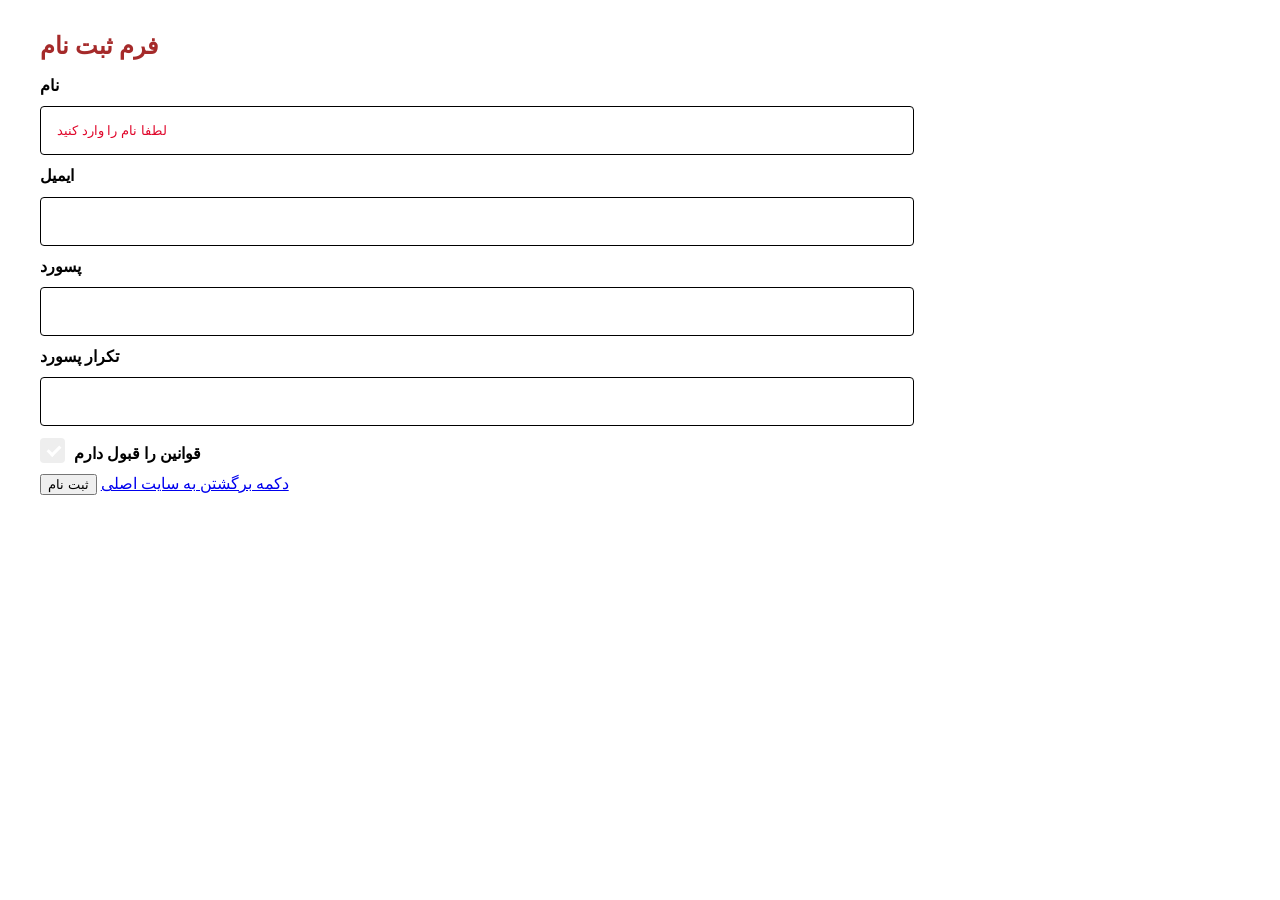
<file: 3rd.html>
<!DOCTYPE html>
<html lang="en">

<head>
    <meta charset="UTF-8">
    <meta http-equiv="X-UA-Compatible" content="IE=edge">
    <meta name="viewport" content="width=device-width, initial-scale=1.0">
    <title>Document</title>
    <link rel="stylesheet" href="3rd.css">
</head>

<body>
    <div class="abc">
        <div class="form">
            <h2 class="form-title">فرم ثبت نام</h2>
            <label for="name">نام</label>
            <input type="text" name="name" id="name" class="form-control" placeholder="لطفا نام را وارد کنید">
            <label for="email">ایمیل</label>
            <input type="email" name="email" id="email" class="form-control">
            <label for="password">پسورد</label>
            <input type="password" name="password" id="password" class="form-control">
            <label for="password-confirm">تکرار پسورد</label>
            <input type="password-confirm" name="password-confirm" id="password confirm" class="form-control">
            <label for="rules" class="checkbox">
                <input type="checkbox" name="rules" id="rules">
                
                قوانین را قبول دارم
                
                <span class="checkmark"></span>
            </label>

            <button>ثبت نام</button>

            <a href="index.html">دکمه برگشتن به سایت اصلی</a>
        </div>
    </div>




</body>

</html>
</file>
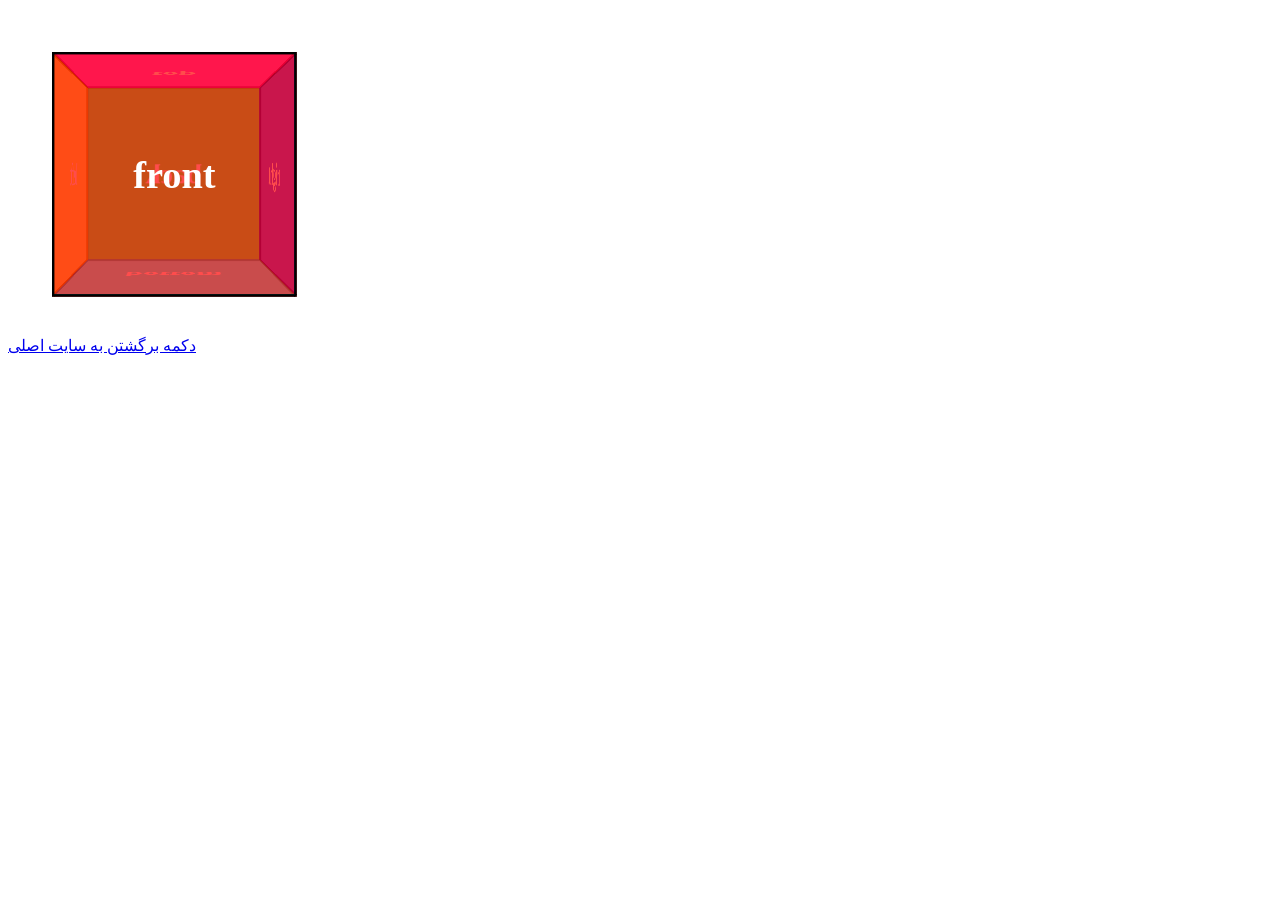
<file: 4th.html>
<!DOCTYPE html>
<html lang="en">

<head>
    <meta charset="UTF-8">
    <meta http-equiv="X-UA-Compatible" content="IE=edge">
    <meta name="viewport" content="width=device-width, initial-scale=1.0">
    <title>Document</title>
    <link rel="stylesheet" href="4th.css">
</head>



<body>
    <div class="rubik">
        <div class="cube">
            <div class="cube_face cube_face--front">front</div>
            <div class="cube_face cube_face--back">back</div>
            <div class="cube_face cube_face--right">right</div>
            <div class="cube_face cube_face--left">left</div>
            <div class="cube_face cube_face--top">top</div>
            <div class="cube_face cube_face--bottom">bottom</div>
        </div>
    </div>

    <a href="index.html">دکمه برگشتن به سایت اصلی</a>
</body>

</html>
</file>
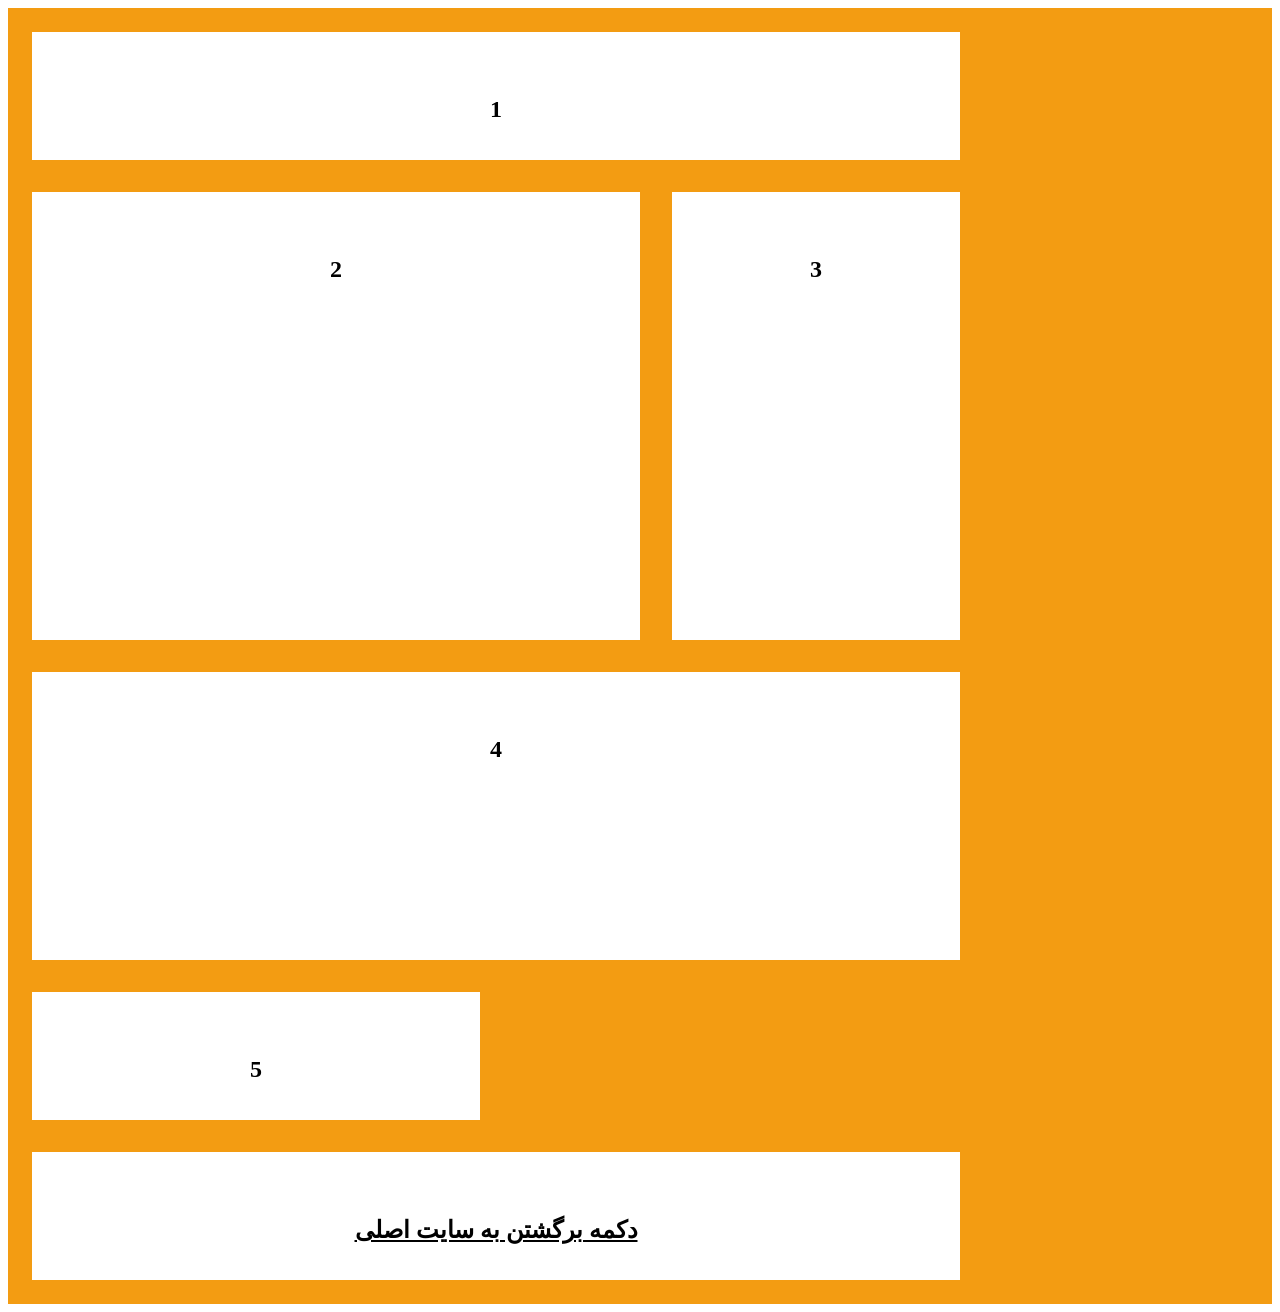
<file: first.html>
<!DOCTYPE html>
<html lang="en">

<head>
    <meta charset="UTF-8">
    <meta http-equiv="X-UA-Compatible" content="IE=edge">
    <meta name="viewport" content="width=device-width, initial-scale=1.0">
    <title>hahahahahahhhaahahah
    </title>


    <style>
        html {
            font-size: 100%;
        }




        .salam {
            background-color: #f39c12;
            padding: 0.5rem;
            display: grid;
            grid-template-columns: 10rem 10rem 10rem 10rem 10rem 10rem;
            grid-template-rows: 10rem 10rem 10rem 10rem 10rem 10rem 10rem 10rem;
        }



        .item {
            font-size: 1.5rem;
            background-color: white;
            margin: 1rem;
            padding: 4rem;
            font-weight: bold;
            text-align: center;
            flex-grow: 1;

        }

        .item-1 {
            grid-column-start: 1;
            grid-column-end: 7;
        }

        .item-2 {
            grid-column-start: 1;
            grid-column-end: 5;
            grid-row-start: 2;
            grid-row-end: 5;
        }

        .item-3 {
            grid-column-start: 5;
            grid-column-end: 7;
            grid-row-start: 2;
            grid-row-end: 5;
        }

        .item-4 {
            grid-column-start: 1;
            grid-column-end: 7;
            grid-row-start: 5;
            grid-row-end: 7;
        }

        .item-5 {
            grid-column-start: 1;
            grid-column-end: 4;
            grid-row-start: 7;
            grid-row-end: 8;
        }

        .item-6 {
            grid-column-start: 1;
            grid-column-end: 7;
            grid-row-start: 8;
            grid-row-end: 9;
        }

        a{
            color: black;
        }







    </style>


</head>

<body>

    <div class="salam">
        <div class="item item-1">1</div>
        <div class="item item-2">2</div>
        <div class="item item-3">3</div>
        <div class="item item-4">4</div>
        <div class="item item-5">5</div>
        <div class="item item-6"><a href="index.html">دکمه برگشتن به سایت اصلی</a></div>
    </div>




</body>

</html>
</file>
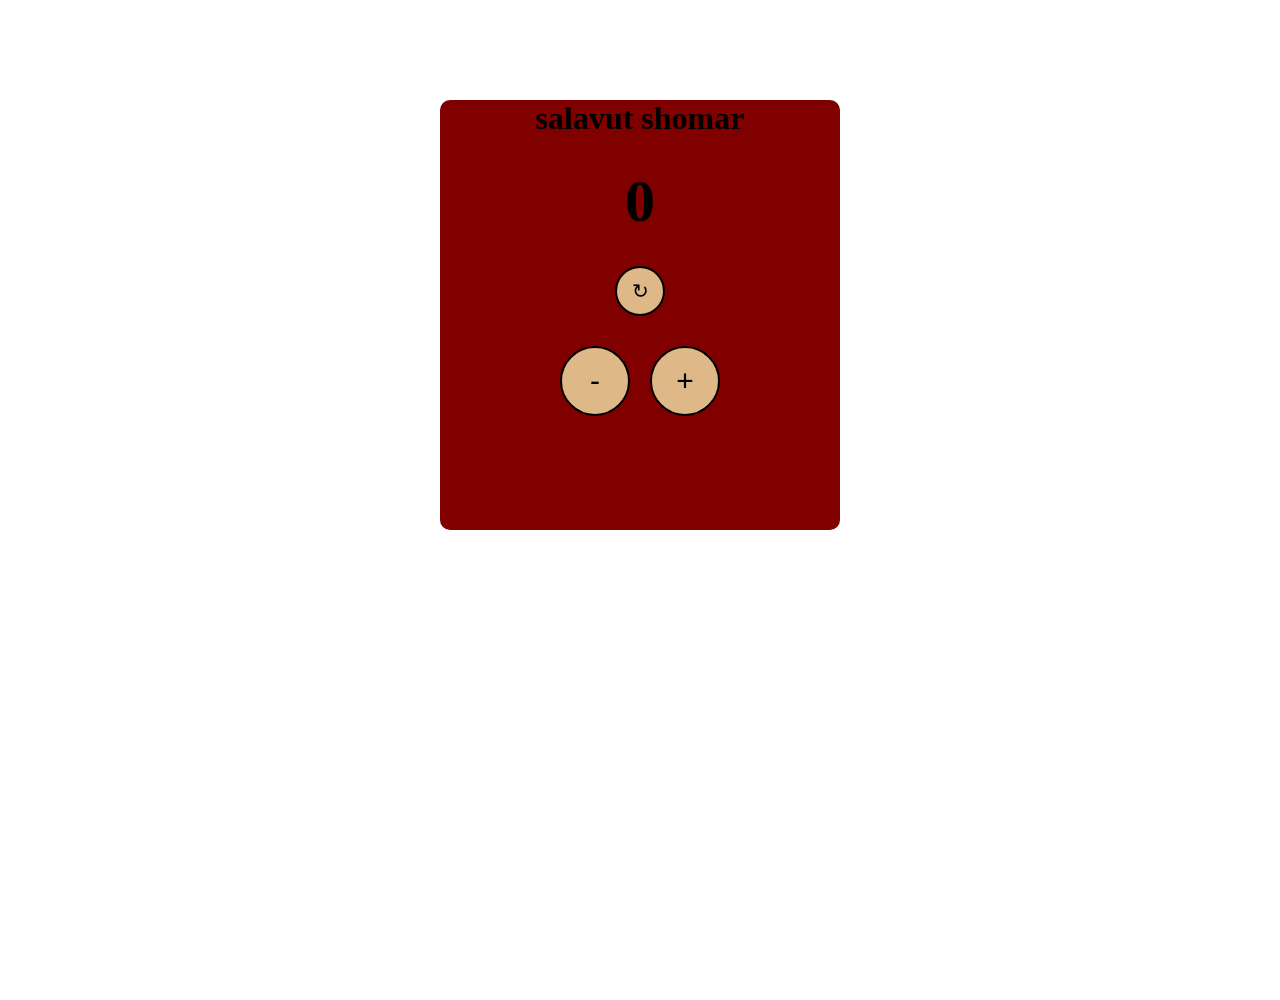
<file: javascript.html>
<html lang="en">

<link rel="stylesheet" href="https://cdnjs.cloudflare.com/ajax/libs/font-awesome/5.15.4/css/all.min.css">

<head>
    <meta charset="UTF-8">
    <meta http-equiv="X-UA-Compatible" content="IE=edge">
    <meta name="viewport" content="width=device-width, initial-scale=1.0">
    <title>my counter</title>
    <link rel="stylesheet" href="style.css">

</head>

<body>
    <div class="counter">
        <h1 class="counter_title">salavut shomar</h1>
        <span class="counter_value">0</span>
        <button class="counter_reset-button">
                ↻
        </button>
        <div class="counter_buttons">
            <button class="counter_button counter_button--decrease">
                -
            </button>
            <button class="counter_button counter_button--increase">
                +
            </button>
        </div>
    </div>
    <script src="hanane.js"></script>
</body>

</html>
</file>
<file: 3rd.css>
html {
    font-size: 100%;
}

.abc {
    width: 1200px;
    margin: 0 auto;
}

.form {
    margin-top: 2rem;
}

.form .form-title {
    font-size: 1.5rem;
    font-weight: bold;
    color: brown;
    margin-bottom: 1rem;
}

.form label {
    font-weight: bold;
}

.form label,
.form input:not([type=checkbox]) {
    display: block;
    margin-bottom: .7rem;
}

.form input:focus {
    background-color: rgb(170, 220, 243);
}

.form input.form-control {
    width: 70%;
    padding: 1rem;
    border-radius: 4px;
    border: 1px solid rgba(0, 0, 0, 3);
}

.form input.form-control::-webkit-input-placeholder {
    color: rgb(224, 6, 42);
}

.checkbox {
    position: relative;
    padding-left: 2.1rem;
    padding-top: .4rem;
}

.checkbox input {
    display: none;
}

.checkbox .checkmark {
    display: block;
    height: 25px;
    width: 25px;
    background-color: #eee;
    position: absolute;
    left: 0;
    top: 0;
    border-radius: 4px;
}

.checkbox:hover .checkmark {
    background-color: #ccc;
}

.checkbox input:checked ~ .checkmark {
background-color: aqua;
}

.checkmark::after {
    content: "";
    position:absolute ;
    width: 5px;
    height: 10px;
    border: solid white;
    top: 5px;
    right: 7px;
    border-width: 0 3px 3px 0;
    transform: rotate(45deg);
}
</file>
<file: 4th.css>
.rubik {
perspective: 600px;
width: 200px;
height: 200px;
padding: 4rem;
}

.cube {
    position: relative;
    width: 200px;
    height: 200px;
    transform-style: preserve-3d;
    width: 100%;
    height: 100%;
    transition-property: transform;
    transition-duration: 2s;
    transition-timing-function: ease-in;
}

.cube:hover {
    transform: rotatey(270deg);
}

.cube_face {
    position: absolute;
    width: 200px;
    height: 200px;
    border: 2px solid black;
    font-size: 2rem;
    color: white;
    display: flex;
    justify-content: center;
    align-items: center;
    font-weight: bold;
}

.cube_face--front {
    background: rgba(255, 0, 0, .7);
}

.cube_face--back {
    background: rgba(0, 255, 0, .7);
}

.cube_face--right {
    background: rgba(0, 0, 255, .7);
}

.cube_face--left {
    background: rgba(255, 255, 0, .7);
}

.cube_face--top {
    background: rgba(255, 0, 255, .7);
}

.cube_face--bottom {
    background: rgba(0, 255, 255, .7);
}

.cube_face--front {
    transform: rotatey(0deg) translateZ(100px);
}

.cube_face--back {
    transform: rotatey(180deg) translateZ(100px);
}

.cube_face--right {
    transform: rotatey(90deg) translateZ(100px);
}

.cube_face--left {
    transform: rotatey(-90deg) translateZ(100px);
}

.cube_face--top {
    transform: rotateX(90deg) translateZ(100px);
}

.cube_face--bottom {
    transform: rotateX(-90deg) translateZ(100px);
}
</file>
<file: style.css>
* {
    margin: 0;
    padding: 0;
    box-sizing: border-box;
}

body {
    height: 100vh;
    text-align: center;
}

.counter {
    width: 400px;
    height: 430px;
    margin: 100px auto;
    text-align: center;
    background-color: maroon;
    border-radius: 10px;
}

.counter_title {
    margin-bottom: 30px;
}

.counter_value {
    display: block;
    font-size: 60px;
    font-weight: bold;
    margin-bottom: 30px;
}

/* دکمه ریست */
.counter_reset-button {
    width: 50px;
    height: 50px;
    border: 2px solid black;
    border-radius: 50%;
    background-color: burlywood;
    cursor: pointer;
    margin-bottom: 30px;
    font-size: 20px;
}

/* دکمه های مثبت و منفی */
.counter_buttons {
    display: flex;
    justify-content: center;
    gap: 20px;
    color: burlywood;
}

.counter_button {
    width: 70px;
    height: 70px;
    border: 2px solid black;
    border-radius: 50%;
    cursor: pointer;
    font-size: 30px;
    background-color: burlywood;
}

/* وقتی موس روی دکمه میره */
.counter_button:hover,
.counter_reset-button:hover {
    background: #eeeeee;
}

@media (max-width:689px){
    .counter{
        width: 100%;
        height: 100%;
    }
}
</file>
